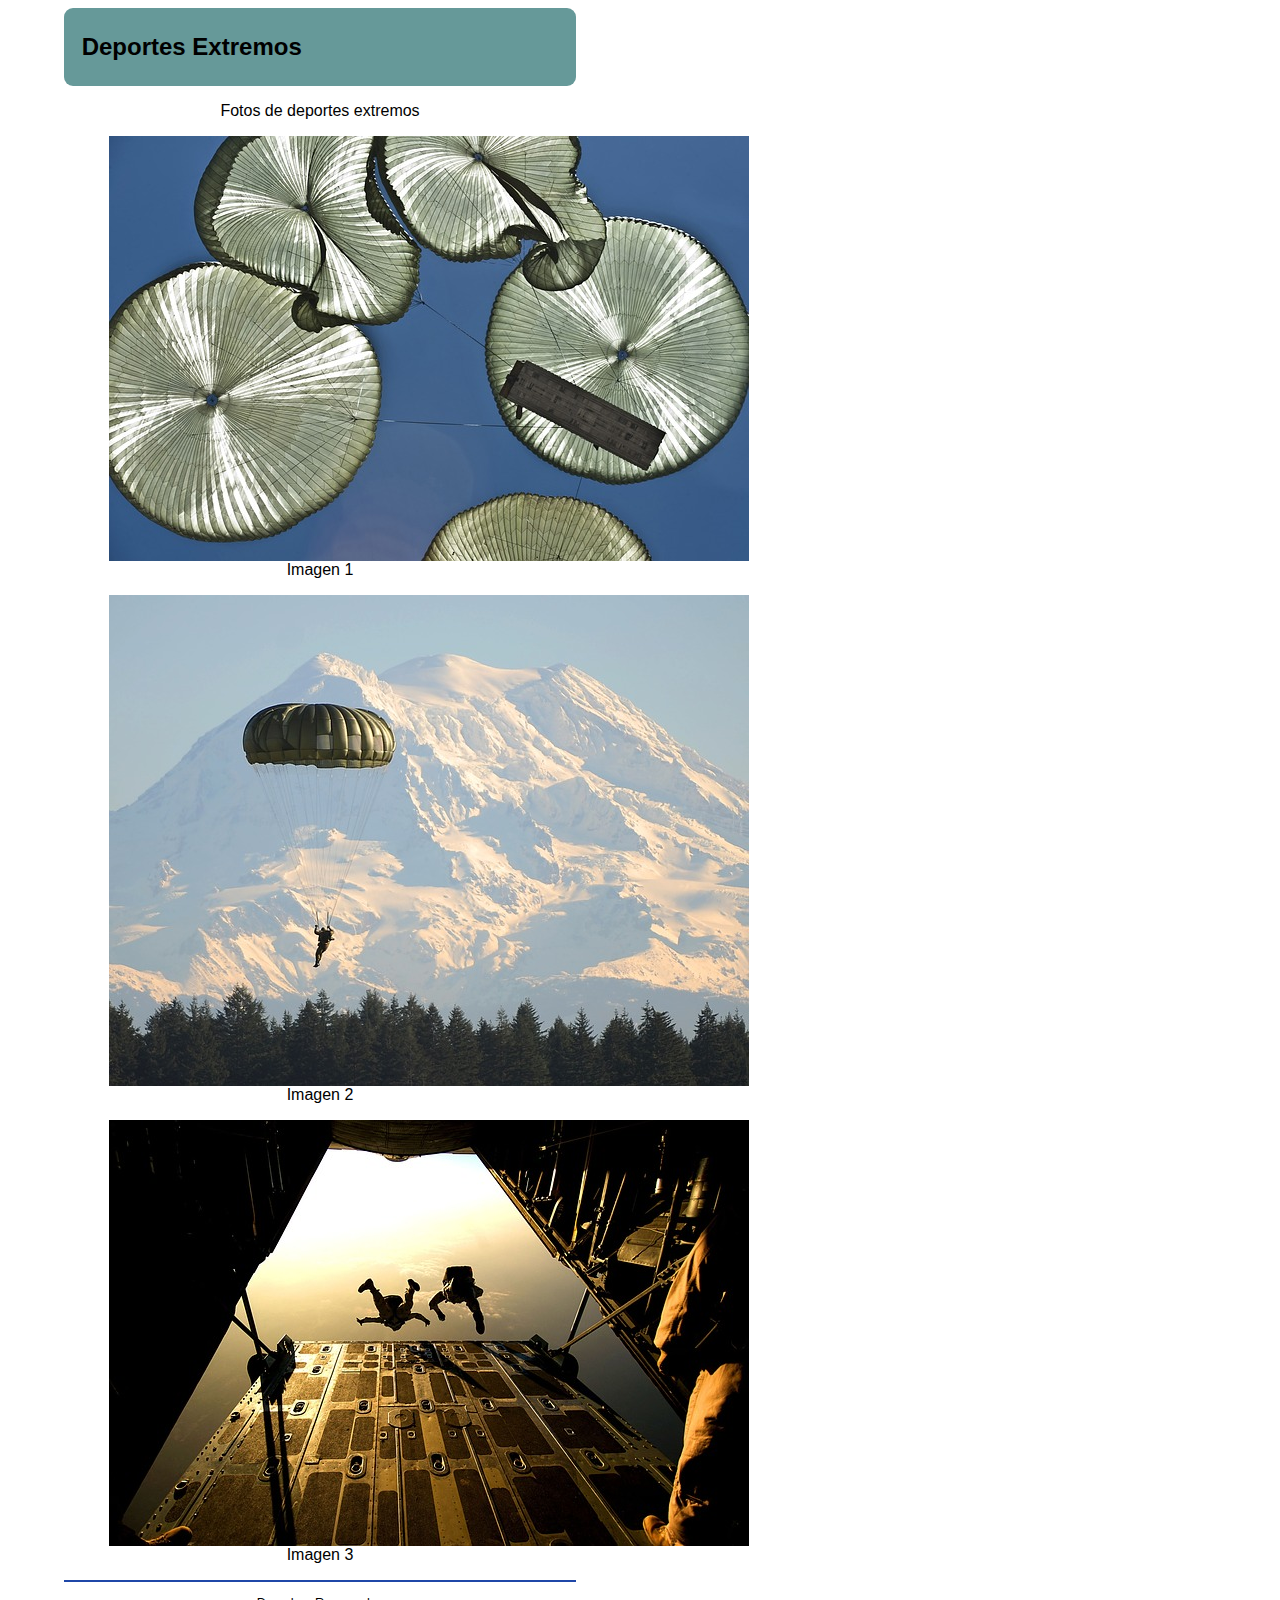
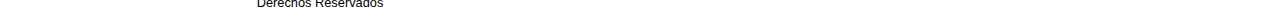
<file: deportes extremos/index.html>
<html>
<head>
	<title>Deportes</title>
	<link rel="stylesheet" href="css/estilos.css">
	<meta charset="utf-8">
	<meta name="viewport" content="width=device-width, initial-scale=1.0">
</head>
<body>
<header>
	<h1>
		Deportes Extremos
	</h1>
</header>
<section id="contenido">
	<p>Fotos de deportes extremos</p>
	<figure id="imagen1">
		<img src="imagenes/imagen1.jpg">
		<figcaption>Imagen 1</figcaption>
	</figure>
	<figure id="imagen2">
		<img src="imagenes/imagen2.jpg">
		<figcaption>Imagen 2</figcaption>
	</figure>
	<figure id="imagen3">
		<img src="imagenes/imagen3.jpg">
		<figcaption>Imagen 3</figcaption>
	</figure>

</section>

<footer>
	Derechos Reservados
</footer>
</body>
</html>
</file>
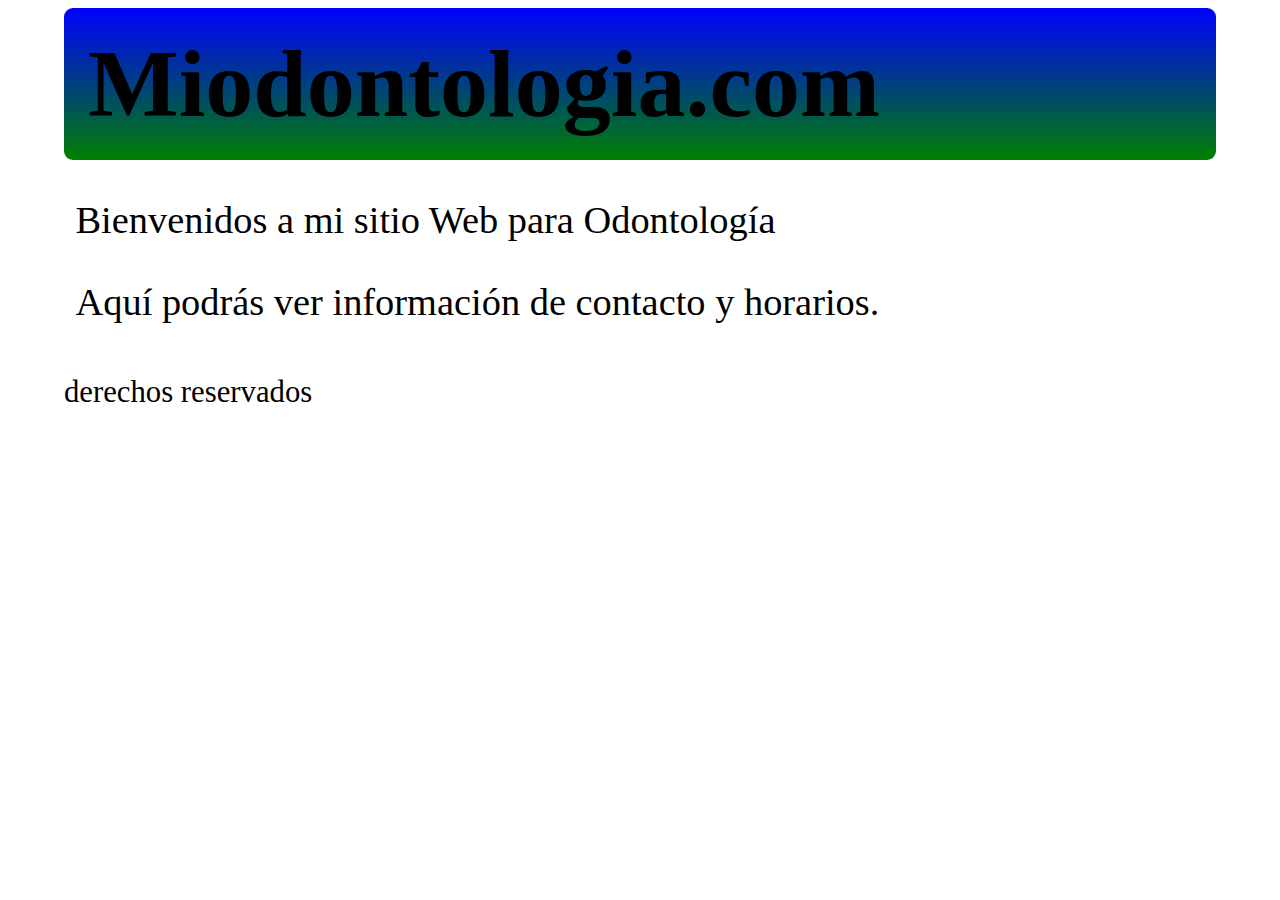
<file: odontologia/index.html>
<!DOCTYPE html>
<html>
  <head>
    <meta charset="utf-8">
    <meta name="viewport" content="width=device_width, initial-scale=1.0">
    <title>Odontologia</title>
    <link rel="stylesheet" href="css/master.css">
  </head>
  <body>
    <header>
    <div class="cajatitulo">
      <h1>Miodontologia.com</h1>
    </div>
    </header>
    <section id="contenido">
      <p>Bienvenidos a mi sitio Web para Odontología</p>
      <p>Aquí podrás ver información de contacto y horarios.</p>
    </section>
    <footer>
      derechos reservados
    </footer>
  </body>
</html>
</file>
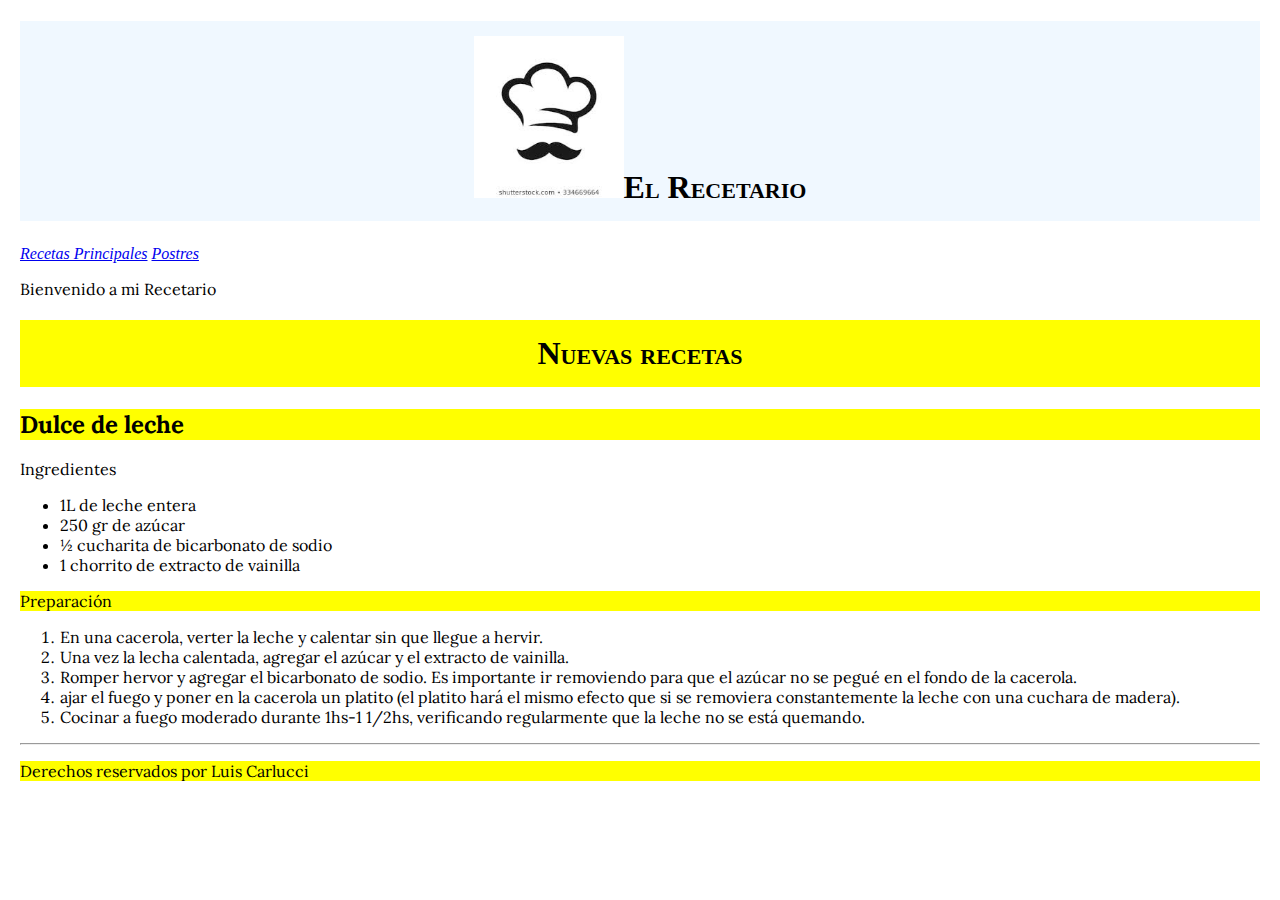
<file: recetario/index.html>
<!DOCTYPE html>
<html>
  <head>
    <meta charset="utf-8">
    <meta name="viewport" content="width=device-width,user-scalable=no">
    <meta name="keywords" content="comida,postres,preparacion">
    <meta name="description" content="Recetas">
    <link href='https://fonts.googleapis.com/css?family=Lora:400,400italic,700,700italic' rel='stylesheet' type='text/css'>
    <link rel="stylesheet" href="master/master.css">
    <h1 id="titulo"><img src="images/descarga.jpg" alt="logochef" title="Logo Chef" width="150px">El Recetario</h1>
    <navbar id="menu-principal">
      <a href="recetasprincipales.html">Recetas Principales</a>
      <a href="postres.html">Postres</a>
    </navbar>
  </head>
  <body>
    <p>Bienvenido a mi Recetario</p>
    <article>
      <h1 class="resaltado">Nuevas recetas</h1>
      <h2 class="resaltado">Dulce de leche</h2>
      <p>Ingredientes</p>
        <ul>
          <li>1L de leche entera</li>
          <li>250 gr de azúcar</li>
          <li>½ cucharita de bicarbonato de sodio</li>
          <li>1 chorrito de extracto de vainilla</li>
        </ul>
      <p class="resaltado">Preparación</p>
      <ol>
        <li>En una cacerola, verter la leche y calentar sin que llegue a hervir.</li>
        <li>Una vez la lecha calentada, agregar el azúcar y el extracto de vainilla.</li>
        <li>Romper hervor y agregar el bicarbonato de sodio. Es importante ir removiendo para que el azúcar no se pegué en el fondo de la cacerola.</li>
        <li>ajar el fuego y poner en la cacerola un platito (el platito hará el mismo efecto que si se removiera constantemente la leche con una cuchara de madera).</li>
        <li>Cocinar a fuego moderado durante 1hs-1 1/2hs, verificando regularmente que la leche no se está quemando.</li>
      </ol>
    </article>
    </body>
    <footer>
      <hr>
      <p class="resaltado">Derechos reservados por Luis Carlucci</p>
    </footer>
</html>
</file>
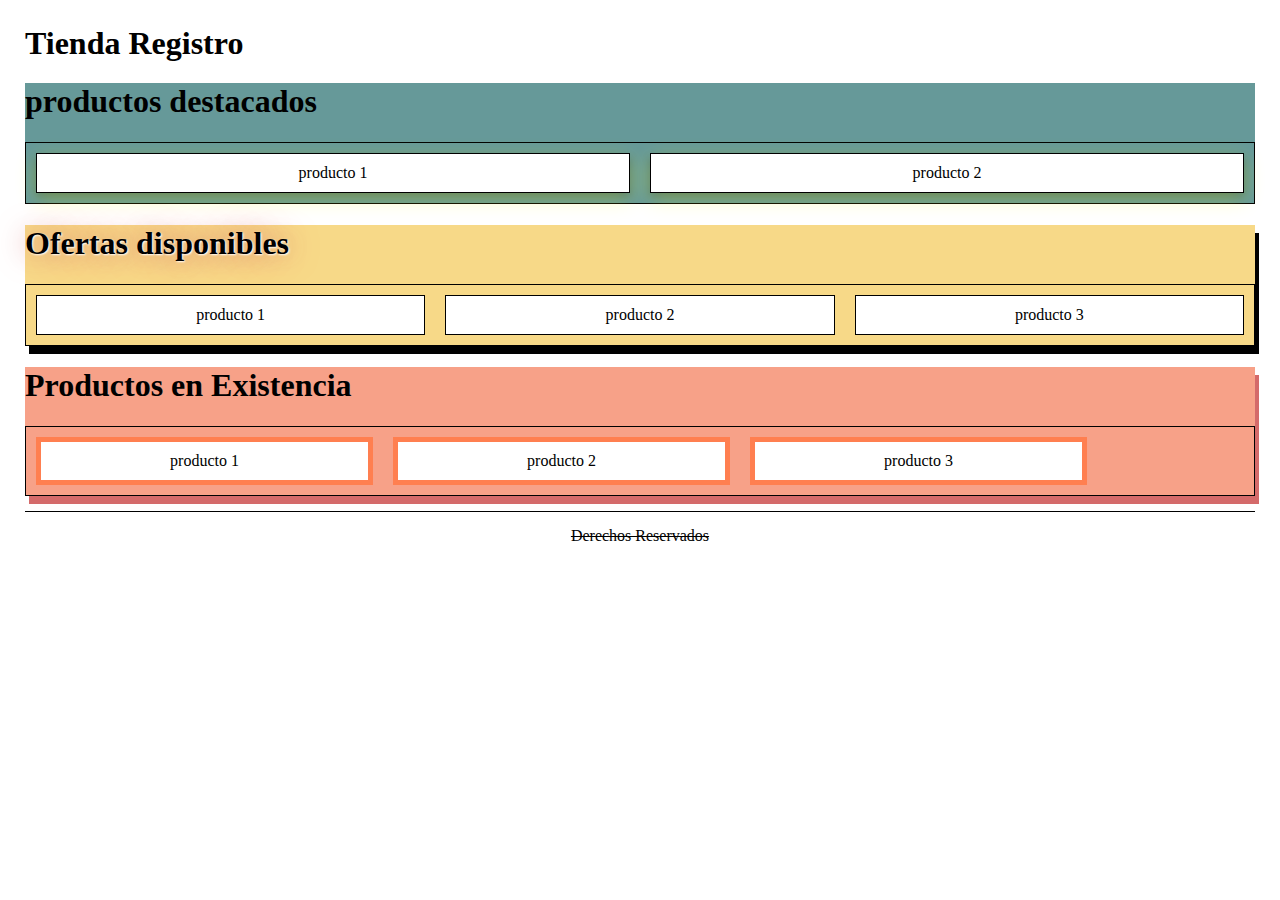
<file: ejercicio tienda/indextienda.html>
<!DOCTYPE html>
<html>
  <head>
    <meta charset="utf-8">
    <meta name="viewport" content="width=device-width, user-scalable=no">
    <link rel="stylesheet" href="css/master.css">
    <title>Registro tienda</title>
  </head>
  <body>
    <header>
      <h1>Tienda Registro</h1>
    </header>
    <section id="contenido">
      <section id="destacados">
        <h1>productos destacados</h1>
        <div class="contenedor">
          <div>
            producto 1
          </div>
          <div>
            producto 2
          </div>
        </div>
      </section>
      <section id="ofertas">
        <h1>Ofertas disponibles</h1>
          <div class="contenedor">

              <div>
                producto 1
              </div>
              <div>
              producto 2
             </div>
             <div>
               producto 3
             </div>
           </div>
      </section>
      <section id="disponible">
        <h1>Productos en Existencia</h1>
        <div class="contenedor">

            <div>
              producto 1
            </div>
            <div>
            producto 2
           </div>
           <div>
             producto 3
           </div>
        </div>


      </section>
    </section>
    <footer>Derechos Reservados</footer>
  </body>


</html>
</file>
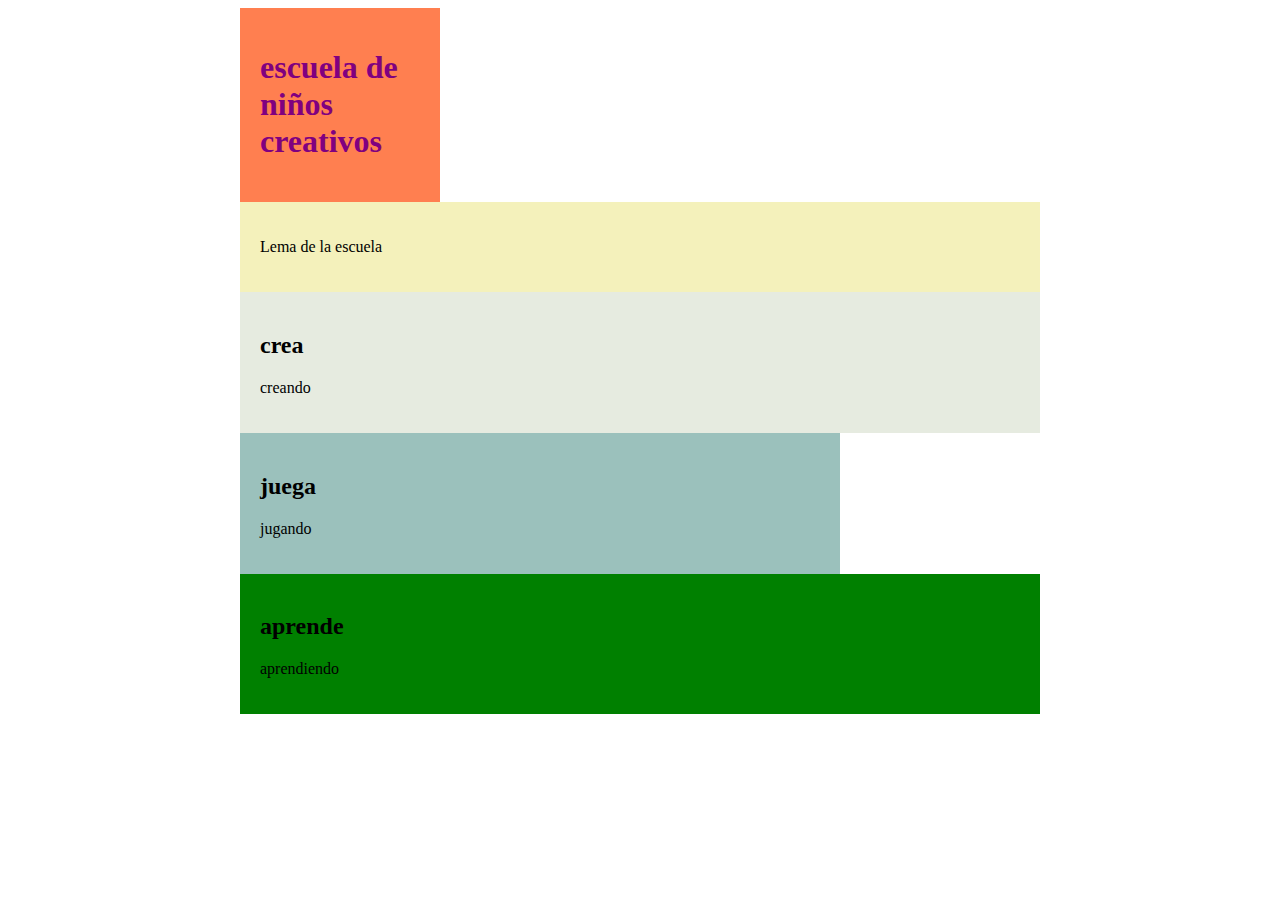
<file: Escuela/indexescuela.html>
<!DOCTYPE html>
<html>
  <head>
    <meta charset="utf-8">
    <link rel="stylesheet" href="css/master.css">
    <title>escuela</title>
  </head>
  <body>
    <div class="contenedor" role="main">
      <div class="c1">
        <h1>escuela de niños creativos</h1>
      </div>
      <div class="c2">
        <p>Lema de la escuela</p>
      </div>
      <div class="c3">
        <h2>crea</h2>
        <p> creando</p>
      </div>
      <div class="c4">
        <h2>juega</h2>
        <p>jugando</p>
      </div>
      <div class="c5">
        <h2>aprende</h2>
        <p>aprendiendo</p>
      </div>
    </div>
  </body>
</html>
</file>
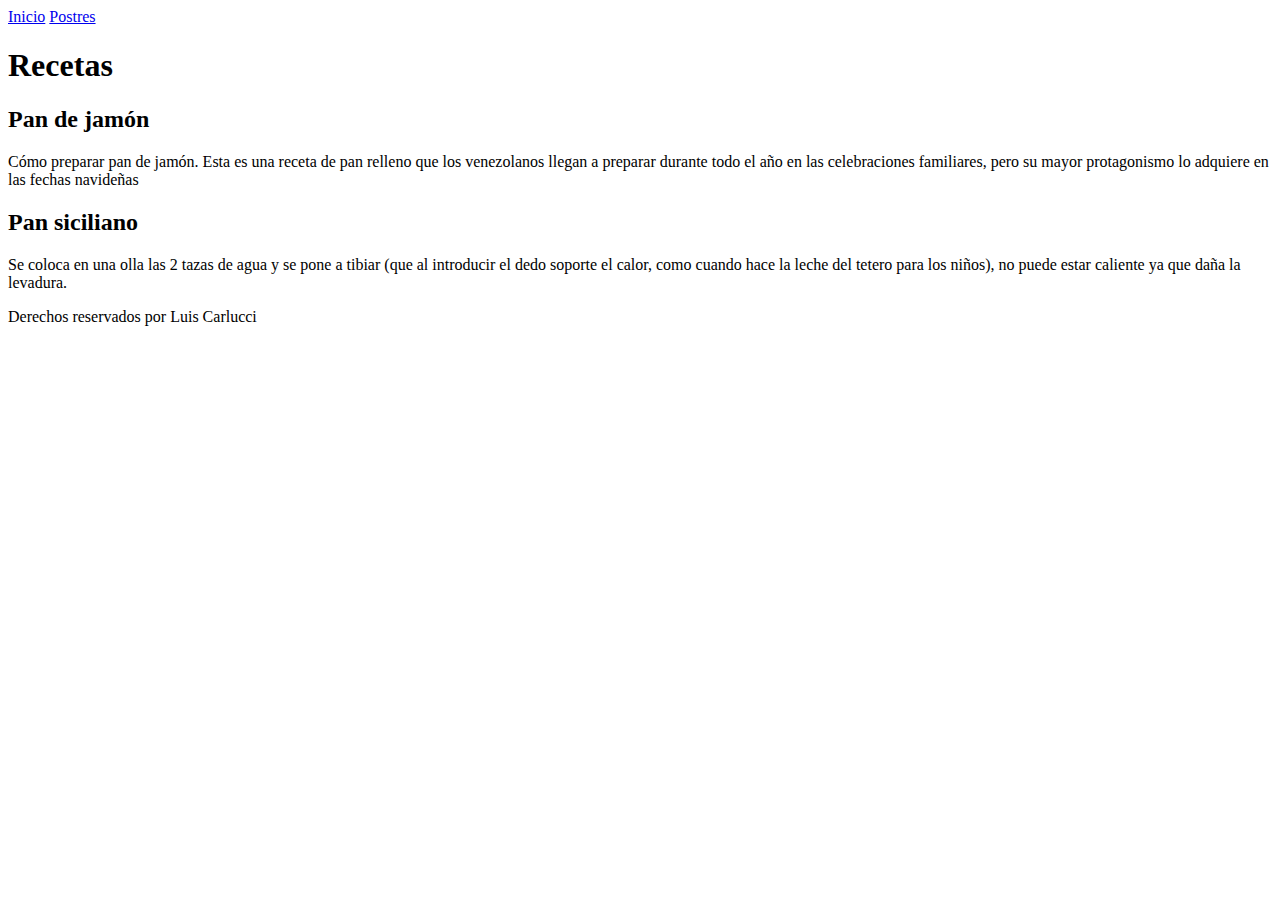
<file: recetario/recetasprincipales.html>
<!DOCTYPE html>
<html lang="en" dir="ltr">
  <head>
    <meta charset="utf-8">
    <meta name="viewport" content="width=device-width,user-scalable=no">
    <meta name="keywords" content="comida,postres,preparacion">
    <meta name="description" content="Recetas">
    <title><img src="images/descarga.jpg" alt="logochef" title="Logo Chef" width="250px"></title>
    <nav>
      <a href="index.html">Inicio</a>
      <a href="postres.html">Postres</a>
    </nav>
  </head>
  <body>
    <h1>Recetas</h1>
    <h2>Pan de jamón</h2>
    <p>Cómo preparar pan de jamón. Esta es una receta de pan relleno que los venezolanos llegan a preparar durante todo el año en las celebraciones familiares, pero su mayor protagonismo lo adquiere en las fechas navideñas</p>
    <h2>Pan siciliano</h2>
    <p>Se coloca en una olla las 2 tazas de agua y se pone a tibiar (que al introducir el dedo soporte el calor, como cuando hace la leche del tetero para los niños), no puede estar caliente ya que daña la levadura.</p>
  </body>
  <footer>
    <p>Derechos reservados por Luis Carlucci</p>
  </footer>
</html>
</file>
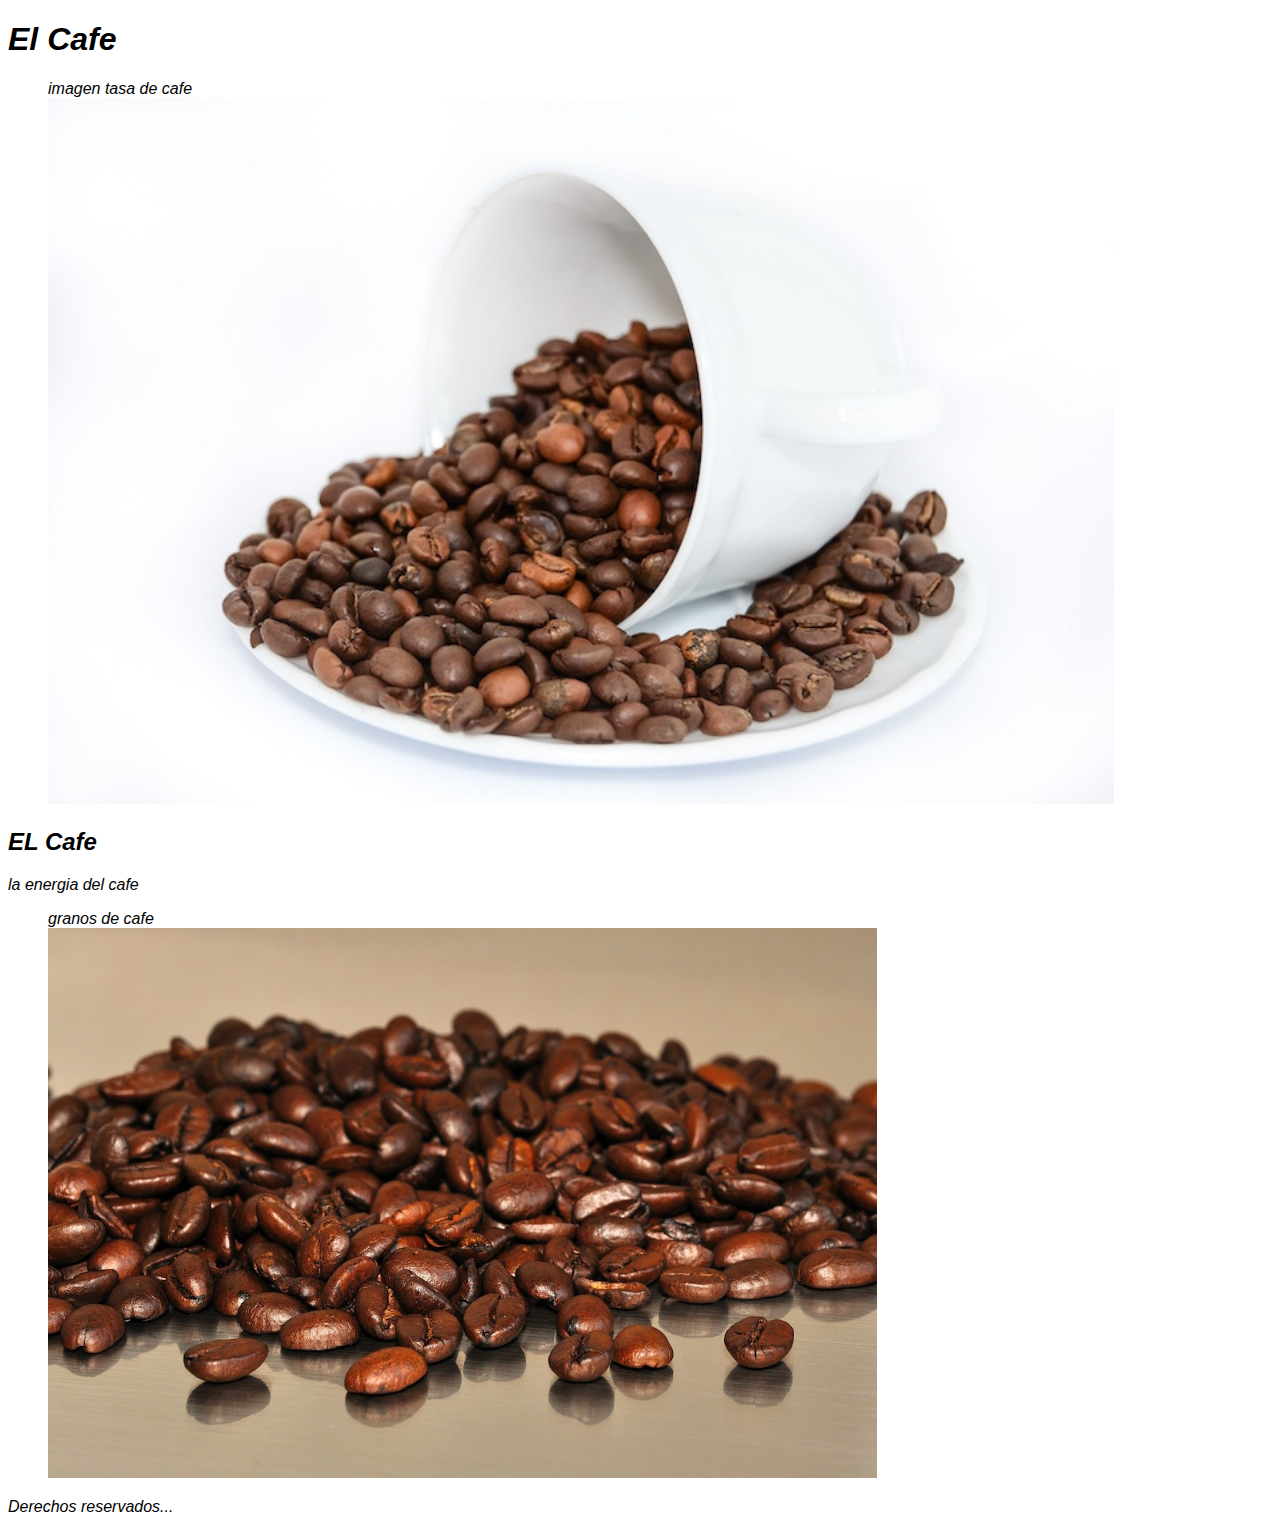
<file: tienda de cafe/indexcafe.html>
<!DOCTYPE html>
<html>
  <head>
    <link rel="stylesheet" href="master/style.css">
    <meta name="viewport" content="width=device-width, initial-scale=1.0">
    <meta charset="utf-8">
    <title></title>
  </head>
  <body>
    <h1>El Cafe</h1>
    <section>
      <div id="resume">
      <p>simplemente cafe...</p>
      <img src="imagenes/cafe_mediana.jpg">
    </div>
    </section>
    <figure id="p1">
      <figcaption>imagen tasa de cafe</figcaption>
      <img src="imagenes/cafe.jpg" class="adaptativa-porcentaje">
    </figure>
    <section id="p2">
      <h2>EL Cafe</h2>
      <p>la energia del cafe</p>
    </section>
    <figure>
      <figcaption>granos de cafe</figcaption>
      <img src="imagenes/cafe_grande.jpg" class="adaptativa-porcentaje-1">
    </figure>
  </body>
  <footer>Derechos reservados...</footer>
</html>
</file>
<file: deportes extremos/css/estilos.css>
body {
	font-family: Arial;
	width: 40%;
	margin-left: 5%;

}

header {
	padding: 1vh 1vw;
	margin-bottom: 1vh;
	border-radius: 1vh;
	background-color: #669999;
}

#contenido {
	margin: 1%;
	text-align: center;
}

header h1 {
	padding-left: 1%;
	font-size: 1.5em;
}

footer {
	font-size: 0.8em;
	border-top: solid 2px #1f47a8;
	padding-top: 1vw;
	margin-top: 1vw;
	text-align: center;
}
</file>
<file: odontologia/css/master.css>
body{
  width: 90%;
  margin-left: 5%;
  font-size: 3vw;
}
#contenido{
  margin: 1%;
}
header{
  padding: 1vh 1vw;
  border-radius: 1vh;
  margin-bottom: 1vh;
  background: linear-gradient(blue, green);
}
h1{
  margin: 1%;
  font-size: 2.5em;
}
footer{
  font-size: 0.8em;
  padding-top: 1vw;
  margin-top: 1vw;
}
</file>
<file: recetario/master/master.css>
@font-face {
font-family: lato-regular.tff;
src: url(master/Lato-Regular.tff);
}
body{
  margin-left: 20px;
  margin-right: 20px;
  margin-top: 20px;
  margin-bottom: 20px;
  font-family: Lora;
  font-size: 16px;
}
  #menu-principal{
    padding: 10px 0px;
    font-family: Lato-Regular;
    font-style: italic;
}
.resaltado{
	background-color: yellow;
	color: black;
}
h1
{
  background-color: aliceblue;
  text-align: center;
  padding: 15px;
  font-family: Lato-Regular;
  font-variant: small-caps;
}
</file>
<file: ejercicio tienda/css/master.css>
body {
  margin: 25px;

}

div {
  border: solid 1px black;
  text-align: center;

}

#destacados{
  background-color: #669999;

}
#ofertas{
  background-color: #F7D988;
  box-shadow: 4px 8px
}

#disponible{
  background-color: #F7A188;
  box-shadow: 4px 8px #D46A6A;
}

#destacados .contenedor > div {
  text-align: center;
  padding: 10px;
  margin: 10px;
  background-color: white;
  width: 50%;
  display: flex;
  flex-direction: column;
  text-shadow: 0 0 3px white;
  box-shadow: 0 4px 8px 0 rgba(0, 0, 0, 0.2), 0 6px 20px 0 rgba(255, 255, 0, 0.3)
}


#ofertas .contenedor > div {
  text-align: center;
  padding: 10px;
  margin: 10px;
  background-color: white;
  width: 33.3%;
  display: flex;
  flex-direction: column;
}
#ofertas > h1{
  text-shadow: 1px 1px 2px white, 0 0 30px #D46A6A;
}

#disponible .contenedor > div {
text-align: center;
padding: 10px;
margin: 10px;
border: solid 5px coral;
background-color: white;
width: 25%;
display: flex;
flex-direction: column;
}

footer {

  margin-top: 15px;
  border-top: solid 1px black;
  padding-top: 15px;
  text-align: center;
  text-decoration: line-through;
}

.contenedor{
  display: flex;
  flex-direction: row;
}
</file>
<file: Escuela/css/master.css>
body{
  font-family: Indie Flower;
}
.contenedor{
  margin 0;
  padding: 0;
  width: 100%;
}
.contenedor div {
  box-sizing: border-box;
  min-width: 150px;
  padding: 20px;
}
.c1{
  color: purple;
  background-color: coral;
}
.c2{
  color: black;
  background-color: #F4F1BB;
}
.c3{
  color: black;
  background-color: #E6EBE0;
}
.c4{
  color: black;
  background-color: #9BC1BC;
}
.c5{
  color: black;
  background-color: green;
}
.contenedor{
  display: flex;
  display: -webkit-flex;
  -webkit-flex-flow: row wrap;
  flex-flow: row wrap;
}
.c1, .c2, .c3, .c4, .c5{
  width: 100%;
}

@media (min-width: 800px){
  .c1{
    width: 100%;
  }
  .c2{
    width: 100%;
  }
  .c3, .c4, .c5,{
    width: 33.33%;
  }
  .contenedor{
    width: 800px;
    margin-left: auto;
    margin-right: auto;
  }
}
@media (min-width: 600px) {
.c1 {
width: 25%;
}

.c4 {
width: 75%;
}
}
@media (min-width: 800px) {
.container {
width: 800px;
margin-left: auto;
margin-right: auto;
}
}
</file>
<file: tienda de cafe/master/style.css>
body{
  font-style: italic;
  font-family: sans-serif;
}
.adaptativa-porcentaje{
  width: 90%;
}
.adaptativa-porcentaje-1{
  width: 70%;
}
@media (max-width: 600px) {
  #resume {
    display: block;
  }
  body{
  color: red;
  font-size: 16px;
  }
}
@media (min-width: 601px) and (max-width: 900px){
  body{
    color: blue;
    font-size: 14px
  }
}
#resume {
  display: none;
</file>
